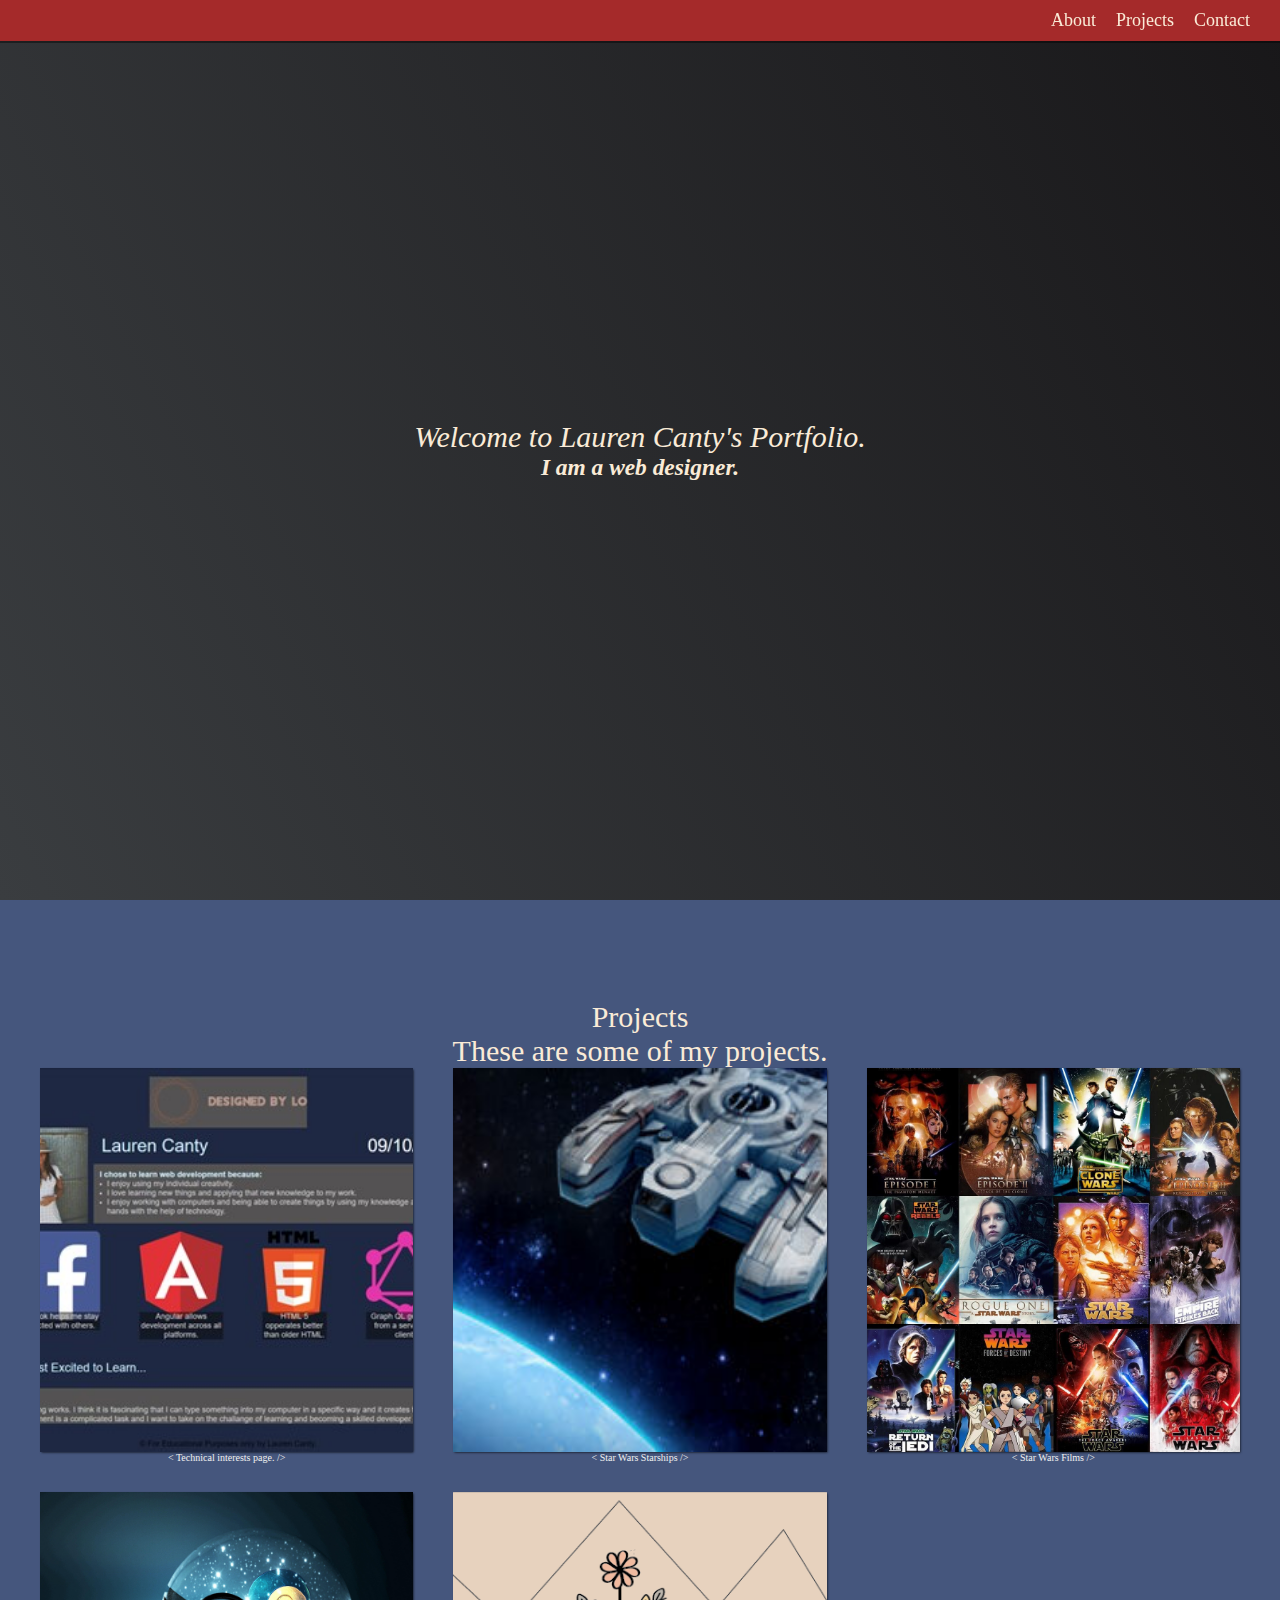
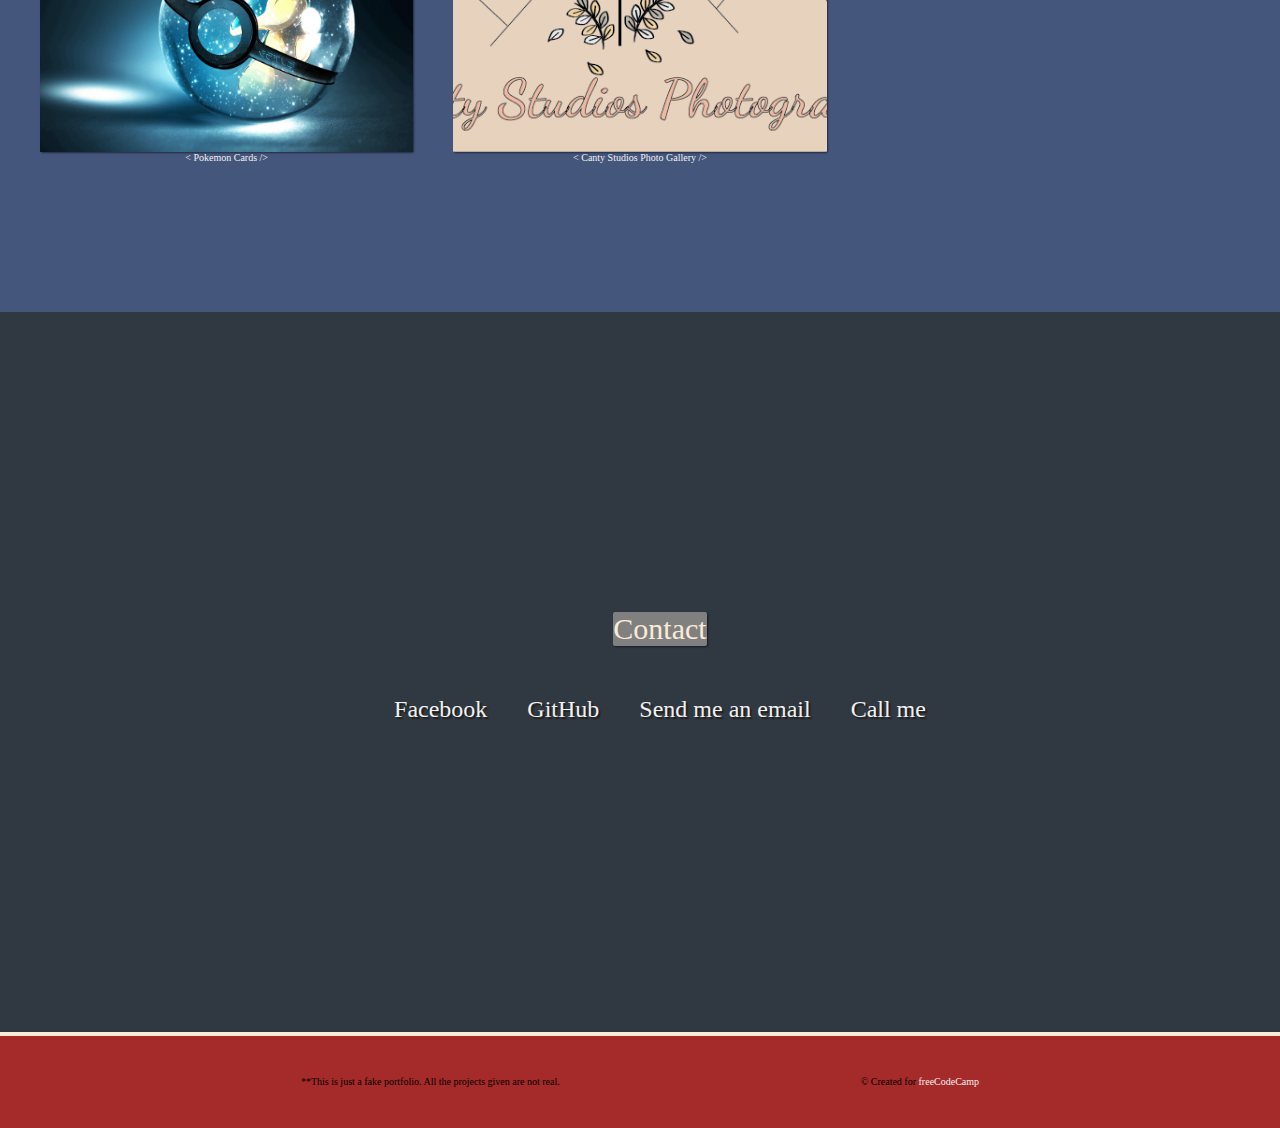
<file: index.html>
<!DOCTYPE html>
<html lang="en">

<head>
    <meta charset="UTF-8">
    <meta name="viewport" content="width=device-width, initial-scale=1.0">
    <title>Lauren's Portfolio</title>
    <link
  rel="stylesheet"
  href="https://use.fontawesome.com/releases/v5.8.2/css/all.css"
  integrity="sha384-oS3vJWv+0UjzBfQzYUhtDYW+Pj2yciDJxpsK1OYPAYjqT085Qq/1cq5FLXAZQ7Ay"
  crossorigin="anonymous"
/>
    <link href="styles.css" rel="stylesheet">
</head>

<body>
    <nav id="navbar">
        <ul class="nav-list">
            <li><a href="#welcome-section">About</a></li>
            <li><a href="#projects">Projects</a></li>
            <li><a href="#contact">Contact</a></li>
        </ul>
    </nav>
    <section id="welcome-section">
        <h1>Welcome to Lauren Canty's Portfolio.</h1>
        <h3>I am a web designer.</h3>
    </section>
    <section id="projects" class="projects-section"><h1>Projects</h1>
        <h2>These are some of my projects.</h2>
        <div class="projects-grid">
            <a href="/personal-portfolio/index.html" target="_blank" class="project project-tile">
                <img class="project-image" src="/images/Picture 1.jpg">
                 <p class="project-title">
                    <span class="code">&lt;</span>
                    Technical interests page.
                    <span class="code">&#47;&gt;</span>
                  </p>
            </a>
            <a href="star-wars-starships/index.html" target="_blank" class="project project-tile">
                <img class="project-image" src="/images/starship-home.jpg">
                 <p class="project-title">
                    <span class="code">&lt;</span>
                    Star Wars Starships 
                    <span class="code">&#47;&gt;</span>
                  </p>
            </a>
            <a href="star-wars-films/index.html" target="_blank" class="project project-tile">
              <img class="project-image" src="/images/films-home.jpg">
               <p class="project-title">
                  <span class="code">&lt;</span>
                  Star Wars Films 
                  <span class="code">&#47;&gt;</span>
                </p>
          </a>
          <a href="pokecode/index.html" target="_blank" class="project project-tile">
            <img class="project-image" src="/images/pokemon/pokeball.jpg">
             <p class="project-title">
                <span class="code">&lt;</span>
                Pokemon Cards 
                <span class="code">&#47;&gt;</span>
              </p>
            </a>
            <a href="photo-gallery/index.html" target="_blank" class="project project-tile">
              <img class="project-image" src="images/Asset 3.png">
               <p class="project-title">
                  <span class="code">&lt;</span>
                  Canty Studios Photo Gallery  
                  <span class="code">&#47;&gt;</span>
                </p>
        </div>
        
     </section>
        <section id="contact" class="contact-section">
            <h1>Contact</h1>
            <div class="contact-links">
                <a id="profile-link"
                  href="https://www.facebook.com/lauren.canty.14/"
                  target="_blank"
                  class="btn contact-details"
                  ><i class="fab fa-facebook-square"></i> Facebook</a
                >
                <a href="https://github.com/lauren-canty"
                target="_blank"
                class="btn contact-details">
                <i class="fab fa-github"></i>GitHub
                
                <a href="mailto:example@example.com"
                target="_blank"
                class="btn contact-details">
                <i class="fas fa-at"></i>Send me an email
                
                    <a href="tel:555-555-5555"
                    target="_blank"
                    class="btn contact-details">
                    <i class="fas fa-mobile-alt"></i> Call me
            </a>
                

            </div>    
        </section>
        <footer>
            <p>
              **This is just a fake portfolio. All the projects given
              are not real.
            </p>
            <p>
              &copy; Created for
              <a href="https://www.freecodecamp.com/" target="_blank"
                >freeCodeCamp <i class="fab fa-free-code-camp"></i
              ></a>
            </p>
          </footer>
          
</body>

</html>
</file>
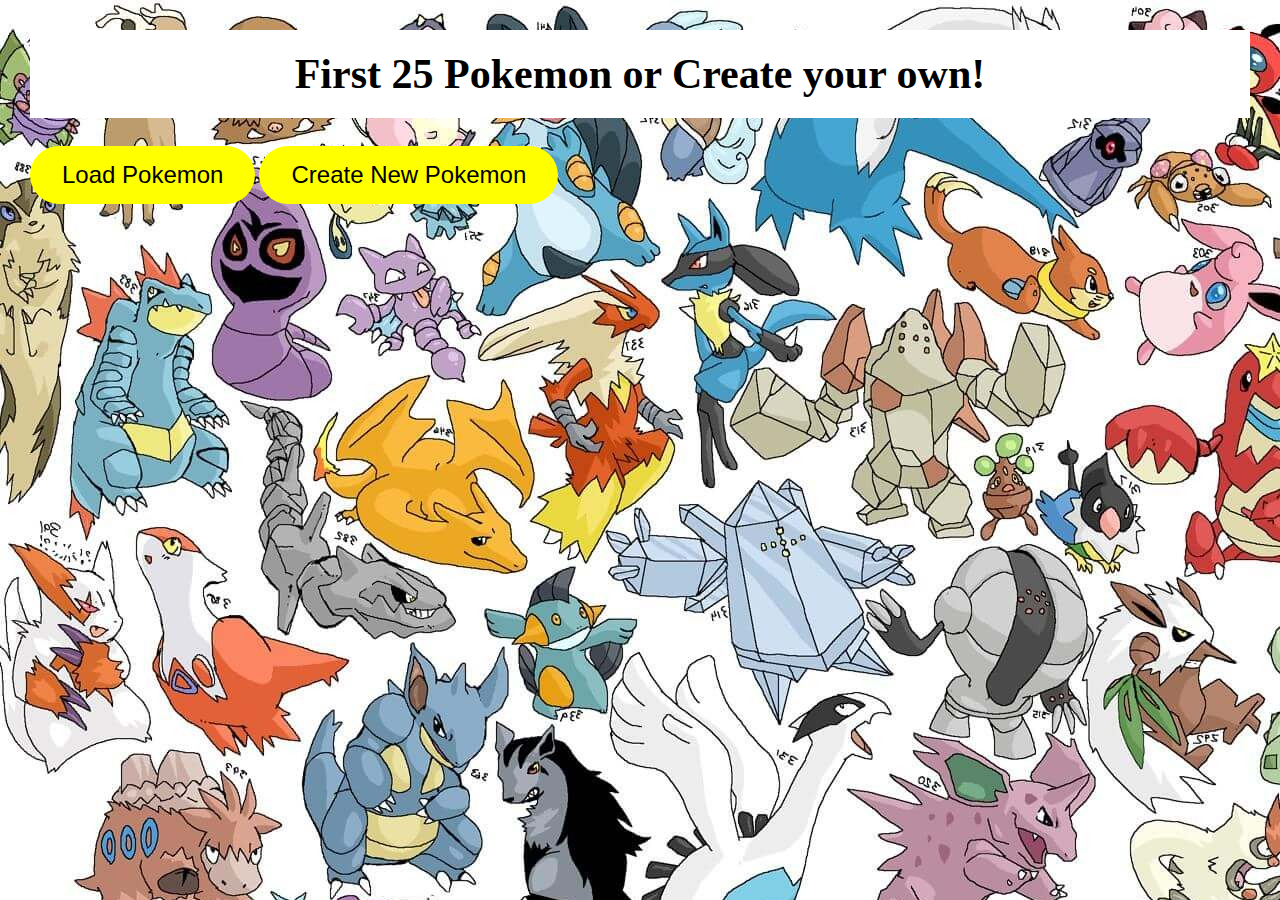
<file: pokecode/index.html>
<!DOCTYPE html>
<html lang="en">
<head>
    <meta charset="UTF-8">
    <meta name="viewport" content="width=device-width, initial-scale=1.0">
    <link rel="stylesheet" href="styles.css"/>
    <title>Pokemon Cards</title>
</head>
<body>
    <header>
        <h1>First 25 Pokemon or Create your own!</h1>
        <button>Load Pokemon</button>
        <button id="newPokemon">Create New Pokemon</button>
    </header>
    <main>
        <div class = "pokemonGrid">

        </div>
    </main>
    <footer>

    </footer>
    <script src="pokecode.js" type = "module"></script>
</body>
</html>
</file>
<file: styles.css>
*{
    margin:0;
    padding:0;
}

html{
    box-sizing: border-box;
    font-size: 62.5%;
    scroll-behavior: smooth;
}
body{
    margin: 0;
}
#navbar{
    background-color:brown;
    display: flex;
    justify-content: flex-end;
    position: fixed;
    top:0;
    left:0;
    width:100%;
    box-shadow: 0 2px 0 rgba(0, 0, 0, 0.4);
    z-index: 10;
}
.nav-list a:hover{
    background-color: rgba(53, 20, 20, 0.486)
}
.nav-list a {
    display: block;
    font-size: 1.8rem;
    padding: 1rem;
    color: antiquewhite;

  }
.nav-list{
    display: flex;
    margin-right: 2rem;
}

li{
    list-style-type: none;
}

#welcome-section {
    display: flex;
    flex-direction: column;
    justify-content: center;
    align-items: center;
    width: 100%;
    height: 100vh;
    background-color: #000;
    background-image: linear-gradient(62deg, #3a3d40 0%, #181719 100%);
    font-size: 2rem;
    font-weight: 150;
    font-style: italic;
    color: antiquewhite;
}
  h1,h2{
    font-size:3rem;
    font-weight: 150;
    
      color: antiquewhite;
  }

.projects-section{
    text-align: center;
  padding: 10rem 2rem;
  background: #45567d;
  
}
.project {
    background:grey;
    box-shadow: 1px 1px 2px rgba(0, 0, 0, 0.5);
    border-radius: 2px;
}
.projects-grid {
    display:grid;
    grid-template-columns: repeat(auto-fit,minmax(320px,1fr));
    grid-gap:4rem;
    widows: 100%;
    max-width: 1200px;
    margin: 0 auto;
    margin-bottom:6rem;

  }
.project-image{
    height: calc(100% - 6.8rem);
  width: 100%;
    object-fit:cover;
    height: 100%;
}
a {
    text-decoration: none;
    color:  #f0f0f0;
  }
  img {
    display: block;
    width: 100%;
  }
  .contact-section {
    display: flex;
    flex-direction: column;
    justify-content: center;
    align-items: center;
    text-align: center;
    width: 100%;
    height: 80vh;
    padding: 0 2rem;
    background:#303841;
  }
  
  .contact-links {
    display: flex;
    justify-content: center;
    width: 100%;
    max-width: 980px;
    margin-top: 4rem;
    flex-wrap: wrap;
  }
  .contact-details {
    font-size: 2.4rem;
    text-shadow: 2px 2px 1px #1f1f1f;
    transition: transform 0.3s ease-out;
  }
  
  .contact-details:hover {
    transform: translateY(8px);
  }
  @media screen and (max-width:30em){
      #welcome-section {background-image: linear-gradient(62deg, #3a3d40 0%, #181719 100%);}
  }
  .btn {
    display: inline-block;
    padding: 1rem 2rem;
    border-radius: 2px;  
  }
  @media (max-width: 28.75em) {
    .contact-links {
      flex-direction: column;
      text-align: center;
    } }


    footer {
        font-weight: 300;
        display: flex;
        justify-content: space-evenly;
        padding: 2rem;
        background: brown;
        border-top: 4px solid antiquewhite;
      }
      
      footer > p {
        margin: 2rem;
      }
      
      footer i {
        vertical-align: middle;
      }
      
      @media (max-width: 28.75em) {
        footer {
          flex-direction: column;
          text-align: center;
        }
      }
</file>
<file: pokecode/styles.css>
*{

    box-sizing: border-box;
    flex-wrap: wrap;
}
button {
  justify-content: center;
  background-color:yellow;
  border: none;
  color: black;
  padding: 15px 32px;
  text-align: center;
  text-decoration: none;
  display: inline-block;
  font-size: 24px;
  border-radius: 3rem;

}
.container{
  flex-direction: column;
  justify-content: center;

}
h1{
  font-size: 42px;
  font-weight: bold;
  text-align: center;
  text-shadow:blue;
  color: black;
  border: white;
  background-color: white;
  padding: 20px;
}
body{
  background-image: url(pokemon\ wallpaper.jpg);
  margin:30px;
}

.pokemonGrid {
    display: flex;
    flex-wrap: wrap;
    justify-content:space-around;
    justify-content: space-evenly;
    justify-content: space-between;
    padding: 40px;
}
.scene {
    width: 200px;
    height: 260px;
    border: 1px solid#CCC;
    margin: 10px 30px;
    perspective: 600px;

}
.card.is-flipped {
    transform: rotateY(180deg);
  }
.card{
    width: 100%;
    height: 100%;
    transition: transform 1s;
    transform-style: preserve-3d;
  cursor: pointer;
  position: relative;
}
  
.card__face {
    position: absolute;
    width: 100%;
    height: 100%;
    backface-visibility: hidden;
  }
.card__face--front {
    background: navy;
  }
  
.card__face--back {
    background: yellow;
    transform: rotateY(180deg);
  }
img{
  display: block;
  margin-left: auto;
  margin-right: auto;
  margin-top: 15px;
  width: 50%;

    
  }
p{
  font-size: 25px;
  font-style: oblique;
  font-weight: bolder;
  text-align: center;
}
</file>
